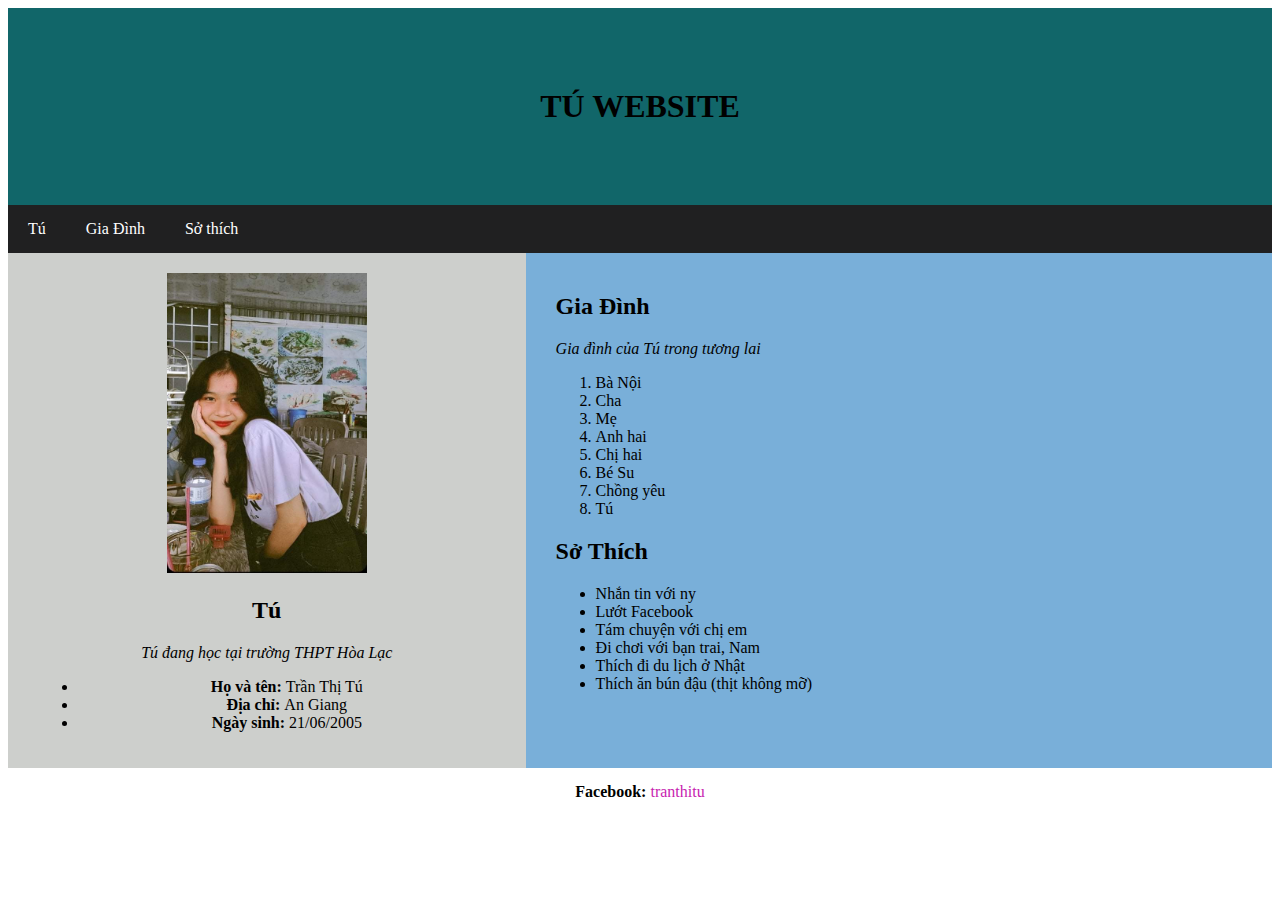
<file: index.html>
<!DOCTYPE html>
<html>
<head>
	<meta charset="utf-8">
	<meta name="author" content="Nam">
	<meta name="description" content="Tu Website">
	<meta name="Country" content="Viet Nam">
	<link rel="stylesheet" href="css/deco.css">
	<title>Tu Website</title>
</head>
<body>
	<h1 id="menu">
		<strong>TÚ WEBSITE</strong>
	</h1>
	
	<nav>
		<a href="#tu" class="left">Tú</a>
		<a href="#gia_dinh" class="left">Gia Đình</a>
		<a href="#so_thich" class="left">Sở thích</a>
	</nav>
	<div id="flex_container">
		<div id="left_side">
			<img src="6.jpg" alt="My photo" height="300" width="200"/>
			<h2>
				<strong id="tu">Tú</strong>
			</h2>
			<p>
				<em>Tú đang học tại trường THPT Hòa Lạc</em>
			</p>
			<ul>
				<li>
					<strong>Họ và tên: </strong>Trần Thị Tú
				</li>
				<li>
					<strong>Địa chỉ: </strong>An Giang
				</li>
				<li>
					<strong>Ngày sinh: </strong>21/06/2005
				</li>
			</ul>
		</div>
		<div id="right_side">
			<h2>
				<strong id="gia_dinh">Gia Đình</strong>
			</h2>
			<em>Gia đình của Tú trong tương lai</em>
			<ol>
				<li>Bà Nội</li>
				<li>Cha</li>
				<li>Mẹ</li>
				<li>Anh hai</li>
				<li>Chị hai</li>
				<li>Bé Su</li>
				<li>Chồng yêu</li>
				<li>Tú</li>
			</ol>
			<h2>
				<strong id="so_thich">Sở Thích</strong>
			</h2>
			<ul>
				<li>Nhắn tin với ny</li>
				<li>Lướt Facebook</li>
				<li>Tám chuyện với chị em</li>
				<li>Đi chơi với bạn trai, Nam</li>
				<li>Thích đi du lịch ở Nhật</li>
				<li>Thích ăn bún đậu (thịt không mỡ)</li>
			</ul>
		</div>
	</div>
	<footer>
		<strong>Facebook: </strong><a href="https://www.facebook.com/trthtuuii">tranthitu</a>
	</footer>
</body>
</html>
</file>
<file: css/deco.css>
#menu {
	background-color:  #116669;
	text-align: center;
	padding: 80px;
	margin: 0;					
}

nav {
	background-color: #202021;
	overflow: hidden;
}

nav a {
	color: white;
	padding: 15px 20px;
	text-decoration: none;
	text-align: center;
}

nav a.left {
	float: left;
}

nav a:hover {
	background-color: white;
	color: black;
}

footer {
	text-align: center;
	padding: 15px 20px;
}

#left_side {
	flex: 40%;
	background-color: #cdcfcc;
	padding: 20px 30px;
	text-align: center;
}

#right_side {
	flex: 60%;
	background-color: #79afd9;
	padding: 20px 30px;
}

#flex_container {
	display: flex;
}

footer a {
	text-decoration: none;
	color: #c71eb0;
}
</file>
